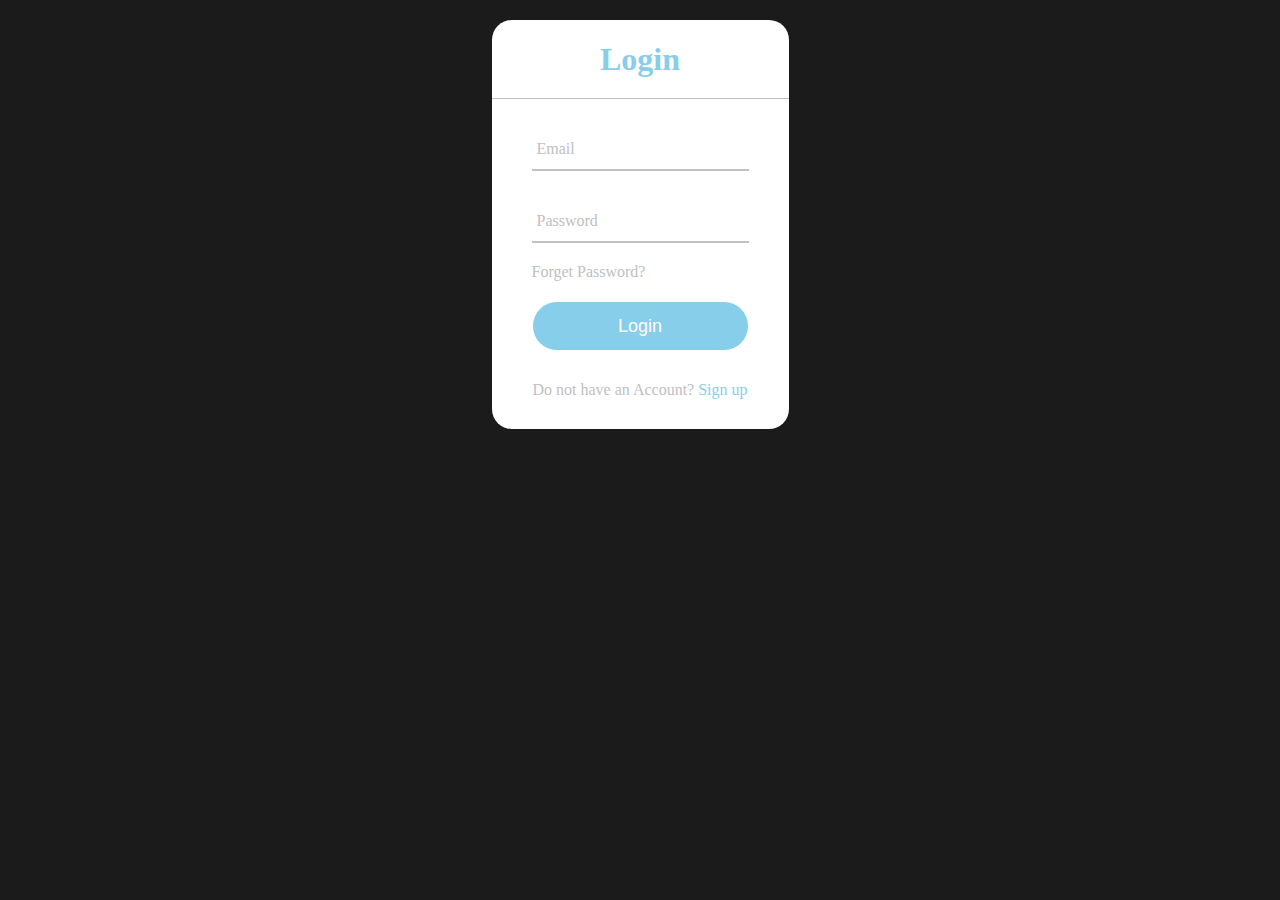
<file: index.html>
<!DOCTYPE html>
<html lang="en">
<head>
  <meta charset="UTF-8">
  <meta http-equiv="X-UA-Compatible" content="IE=Edge">
  <meta name="viewport" content="width=device-width, initial-scale=1">

  <title>HTML</title>
  
  <!-- HTML -->
  

  <!-- Custom Styles -->
  <link rel="stylesheet" href="style.css">
</head>

<body>
  <div class="container">
    <h1 class="t1">Login</h1>
    <form method="post">
      <div class="iall">
        <input type="email" required/>
        <span></span>
        <label>Email</label>
      </div>
      <div class="iall">
        <input type="password" minlength="8" required/>
        <span></span>
        <label>Password</label>
      </div>
      <div class="forget">Forget Password?</div>
      <input type="submit" value="Login"/>
      <div class="new">
        <span>Do not have an Account? <a href="#">Sign up</a></span>
      </div>
    </form>
  </div>
  <!-- Project -->
  <script src="main.js"></script>
</body>
</html>
</file>
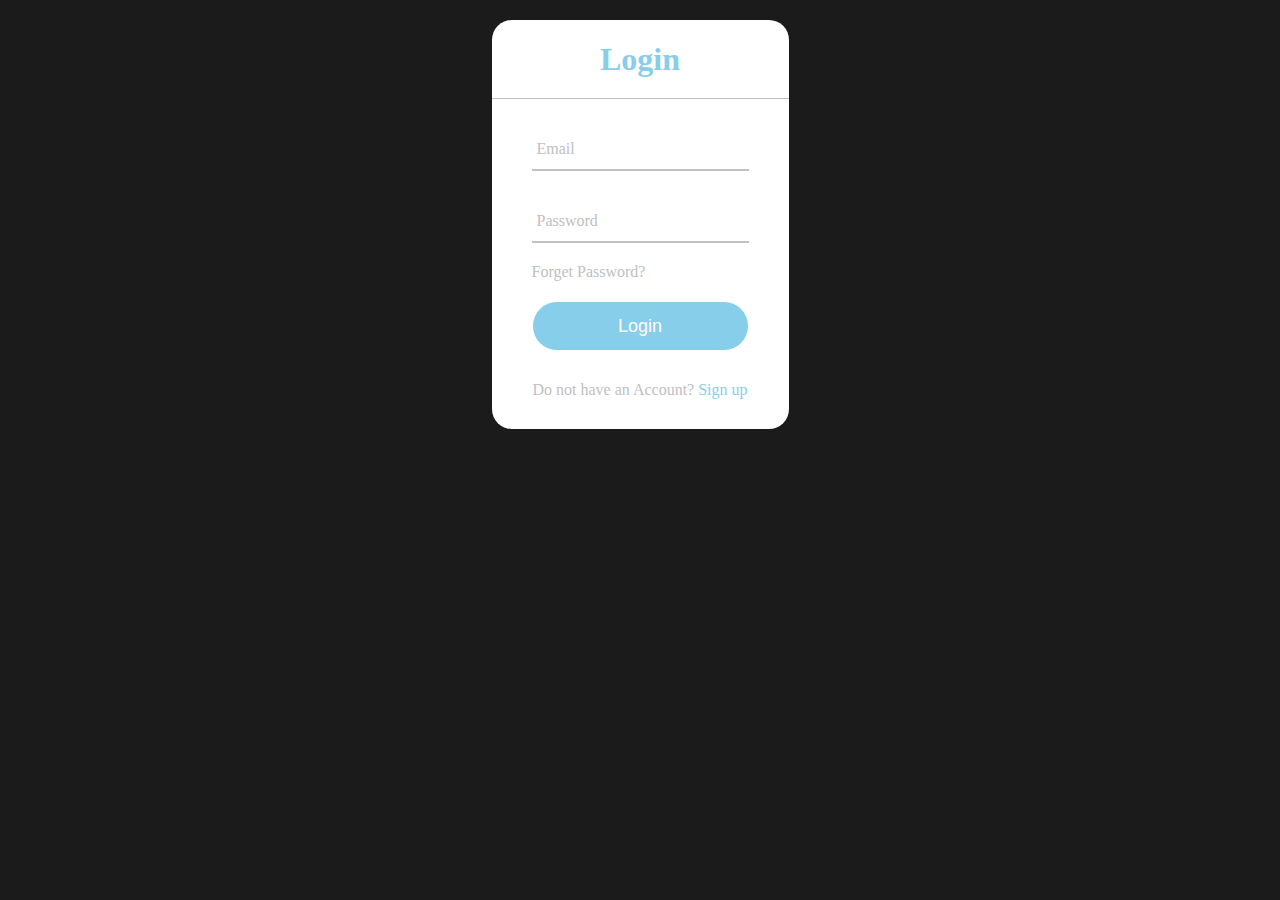
<file: index (1).html>
<!DOCTYPE html>
<html lang="en">
<head>
  <meta charset="UTF-8">
  <meta http-equiv="X-UA-Compatible" content="IE=Edge">
  <meta name="viewport" content="width=device-width, initial-scale=1">

  <title>HTML</title>
  
  <!-- HTML -->
  

  <!-- Custom Styles -->
  <link rel="stylesheet" href="style.css">
</head>

<body>
  <div class="container">
    <h1 class="t1">Login</h1>
    <form method="post">
      <div class="iall">
        <input type="email" required/>
        <span></span>
        <label>Email</label>
      </div>
      <div class="iall">
        <input type="password" minlength="8" required/>
        <span></span>
        <label>Password</label>
      </div>
      <div class="forget">Forget Password?</div>
      <input type="submit" value="Login"/>
      <div class="new">
        <span>Do not have an Account? <a href="#">Sign up</a></span>
      </div>
    </form>
  </div>
  <!-- Project -->
  <script src="main.js"></script>
</body>
</html>
</file>
<file: style.css>
body {
  margin:0;
  padding:0;
  font-family:montserrat;
  background-color:#1B1B1B;
  height:100vh;
  overflow:hidden;
  display:flex;
  justify-content:center;
}
.container{
  position:absolute;
  margin-top:20px;
  background-color:white;
  border-radius:20px;
}
.container h1{
  border-bottom:1px solid silver;
  padding:0 0 20px 0;
  text-align:center;
  color:skyblue;
}
.container form{
  padding:0 40px;
  box-sizing:border-box;
}
form .iall{
  position:relative;
  border-bottom:2px solid silver;
  margin:30px 0;
}
.iall input{
  width:100%;
  padding:0 5px;
  height:40px;
  font-size:16px;
  border:none;
  background:none;
  outline:none;
}
.iall label{
  position:absolute;
  top:50%;
  left:5px;
  color:silver;
  transform:translateY(-50%);
  font-size:16px;
  pointer-events:none;
  transition:.5s;
}
.iall span::before{
  content: '';
  position:absolute;
  top:40px;
  left:0;
  width:0%;
  height:2px;
  background:skyblue;
}
.iall input:focus ~ label,
.iall input:valid ~ label{
  top:-5px;
  color:skyblue;
}
.iall input:focus ~ span::before,
.iall input:valid ~ span::before{
  width:100%;
}
.forget{
  color:silver;
  margin:-10px 0 20px 0;
  cursor:pointer;
}
.forget:hover{
  text-decoration:underline;
}
input[type="submit"]{
  width:100%;
  height:50px;
  border:1px solid;
  background:skyblue;
  border-radius:25px;
  font-size:18px;
  color:white;
  cursor:pointer;
  outline:none;
}
input[type="submit"]:hover{
  border-color:skyblue;
  transition:.5s;
  color:silver;
}
.new{
  margin:30px 0;
  text-align:center;
  font-size:16px;
  color:silver;
}
.new a{
  color:skyblue;
  text-decoration:none;
}
.new a:hover{
  text-decoration:underline;
}
</file>
